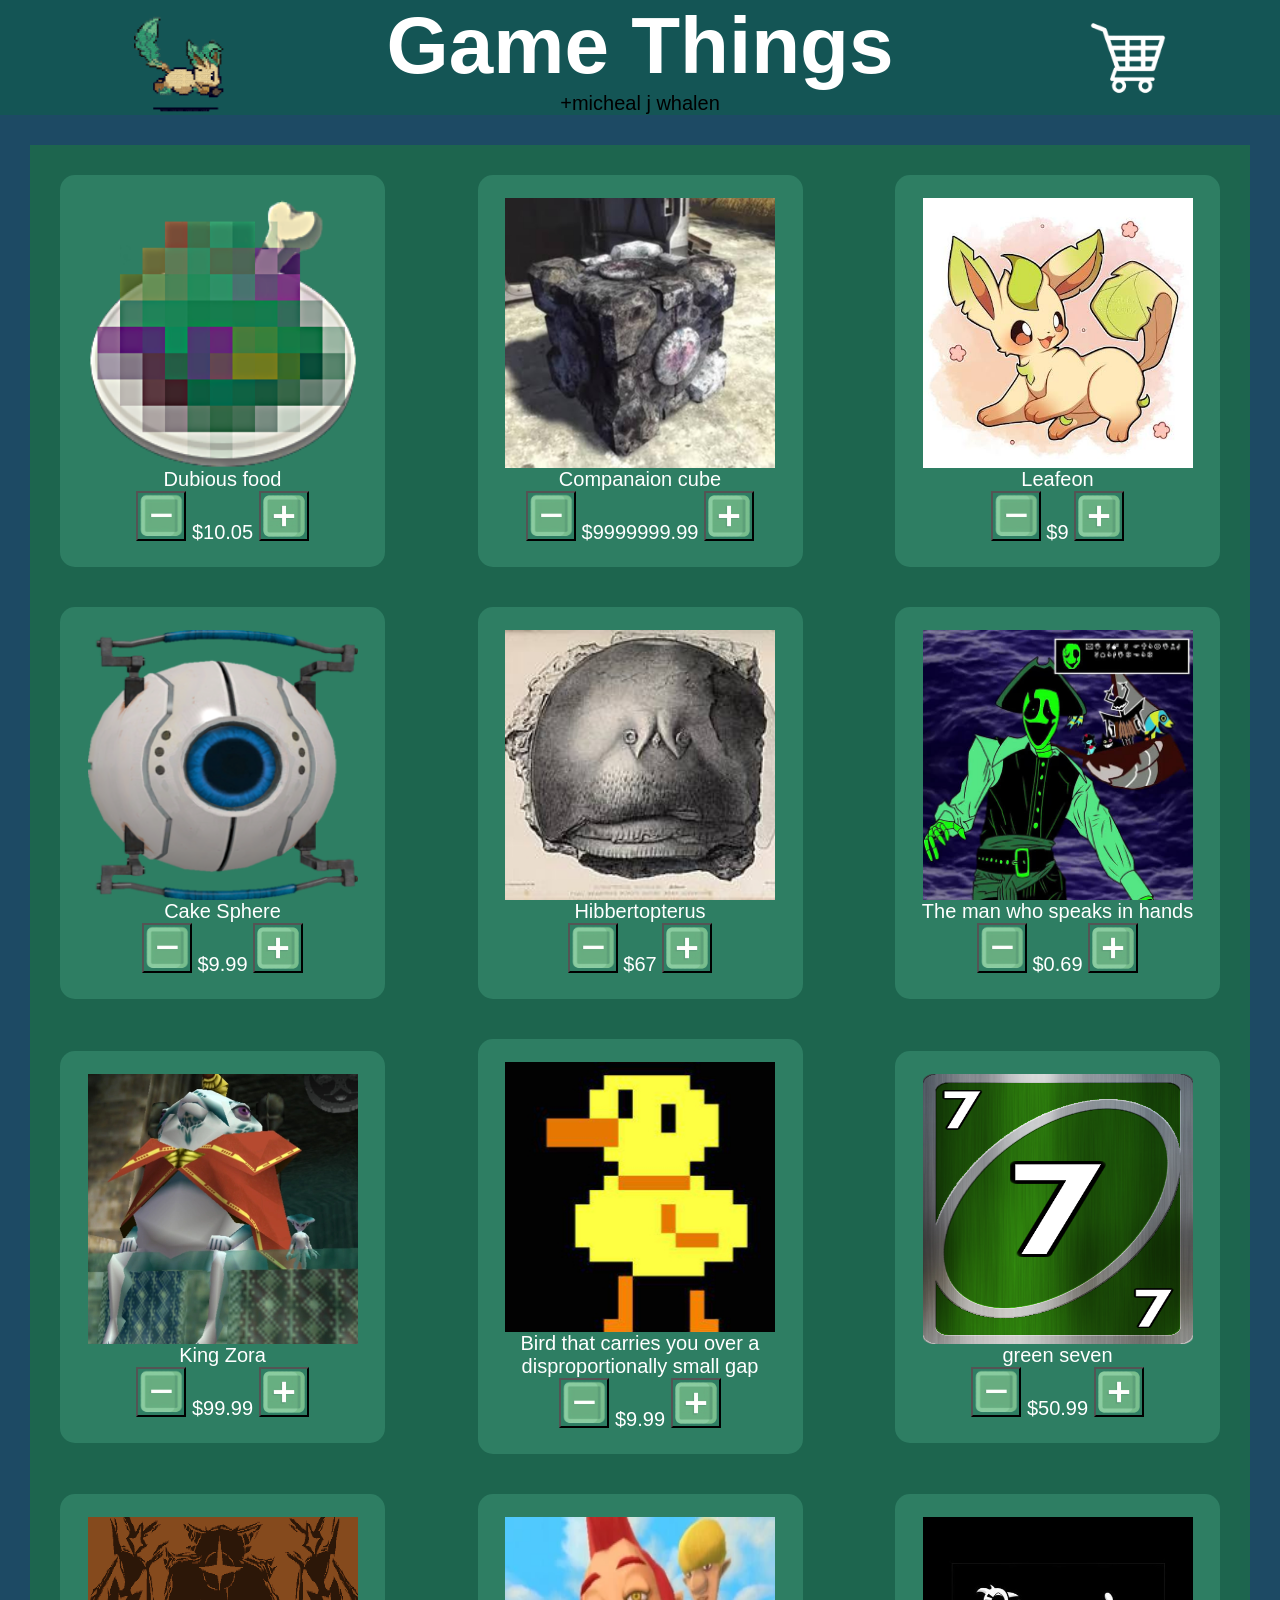
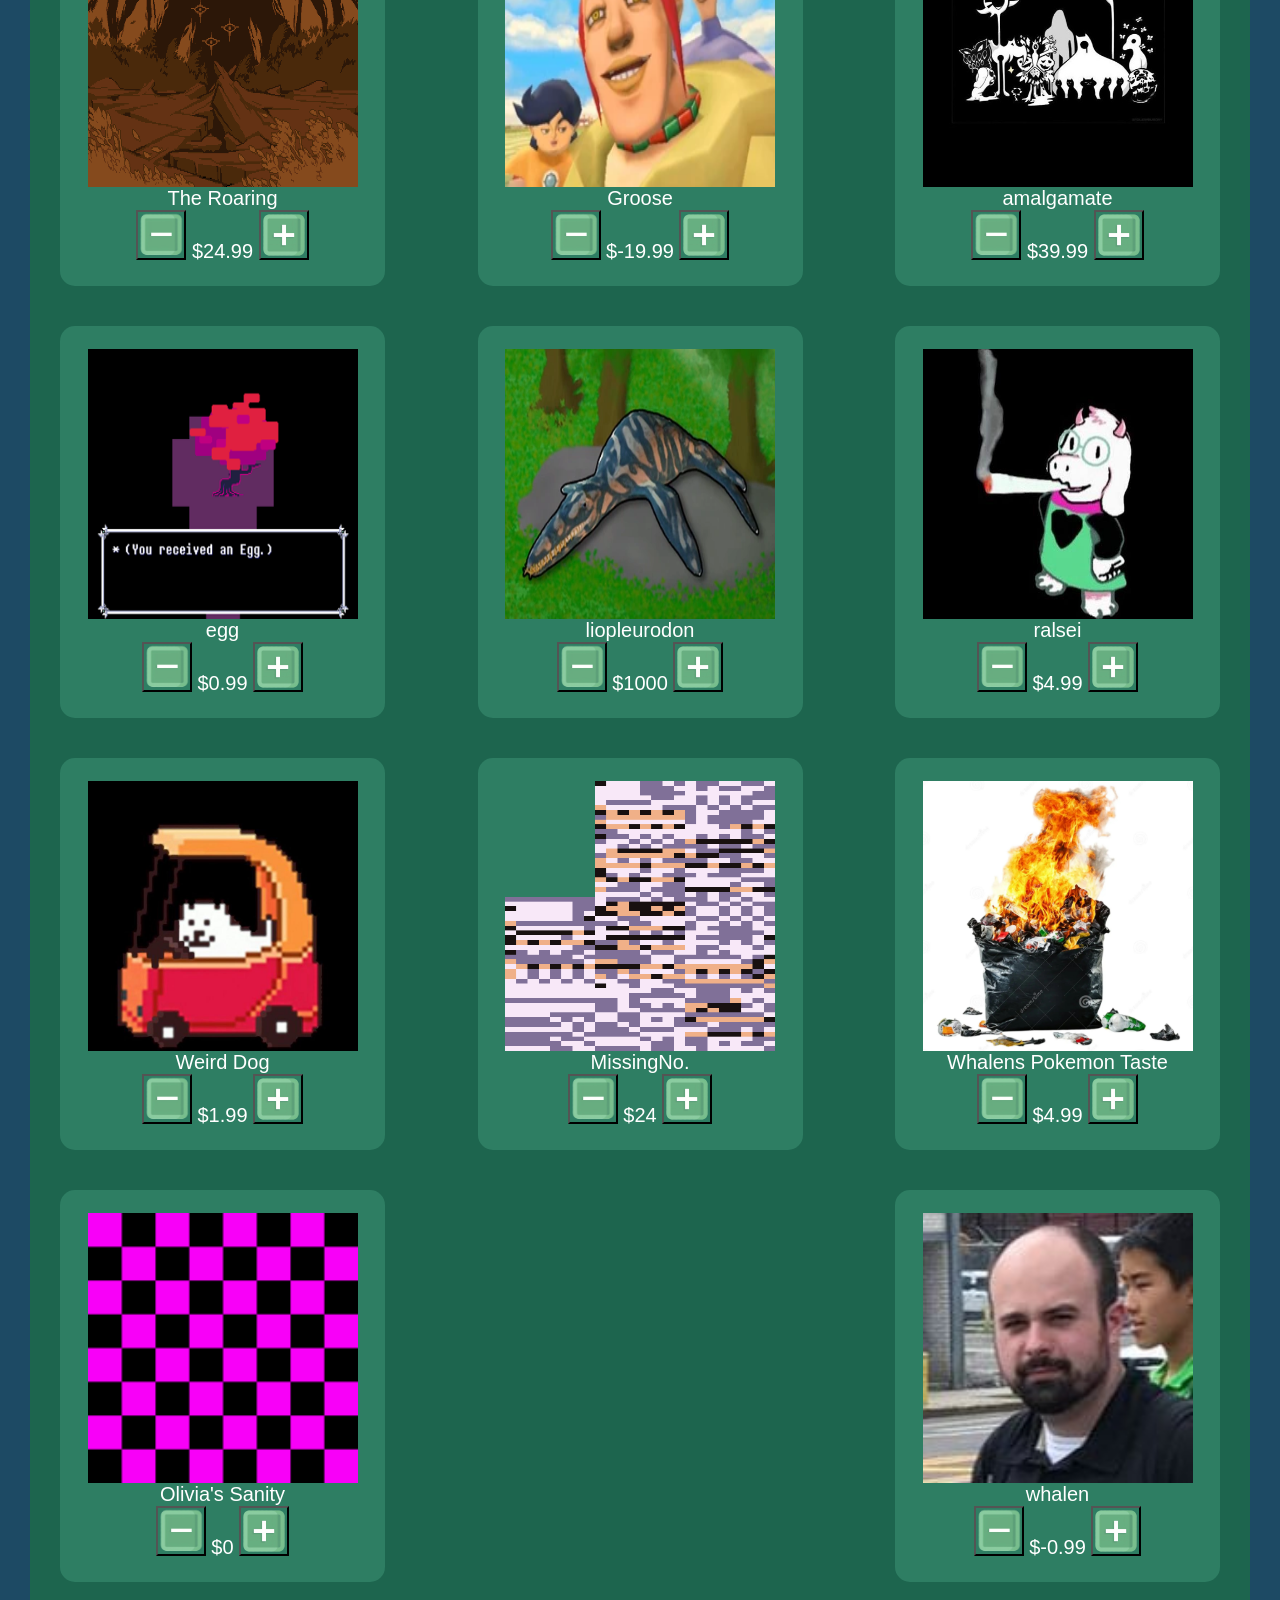
<file: index.html>
<html lang="en">
<link rel="stylesheet" href="thingi.css">
<link rel="stylesheet" href="app.js">

<head>
    <meta charset="UTF-8">
    <meta name="viewport" content="width=device-width, initial-scale=1.0">
    <title>Document</title>
    <script src="Stuff.js"></script>
</head>

<body onload="showthingy()">

    <h1 class="headery"> Game Things </h1>
    <p class="paragraphy"> +micheal j whalen </p>
    <img class="img-btn" src="images/testycarty.png" alt="carty" onclick="window.location.href='carty.html'">
    <img class="leafer" src="images/leafer.gif" alt="lef">


    <div style="background-color: #1d4a64; padding: 30px;">
        <div class="flex-container" id="flex-container1">
        </div>
    </div>

</body>

</html>
</file>
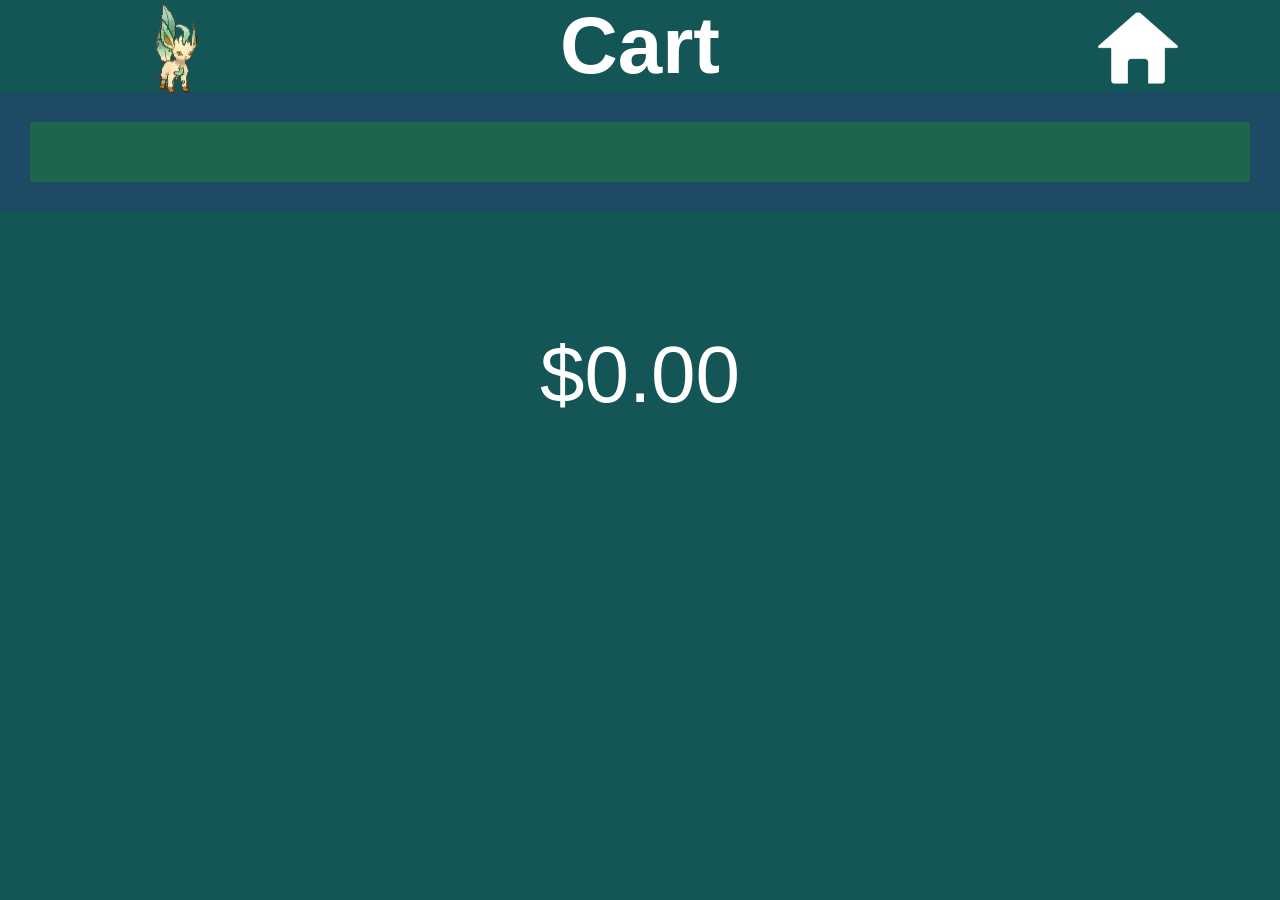
<file: carty.html>
<!DOCTYPE html>
<html lang="en">
<link rel="stylesheet" href="thingi.css">
<link rel="stylesheet" href="app.js">

<head>
  <h1 class="headery"> Cart </h1>
  <img class="home-btn" src="images/homey.png" alt="homey" onclick="window.location.href='index.html'">
  <img class="lef" src="images/leafyattak.webp" alt="lef">
  <meta charset="UTF-8">
  <meta name="viewport" content="width=device-width, initial-scale=1.0">
  <title>Document</title>
  <script src="Stuff.js"></script>

</head>

<body onload="showcart()">

  <div style="background-color: #1d4a64; padding: 30px;">
    <div class="flex-container" id="flex-container2">
    </div>
  </div>
  &nbsp;
  <div>
    <p class="headery" id="cart-total"></p>
  </div>
  &nbsp;
</body>

</html>
</file>
<file: thingi.css>
html,
body,
* {
    font-size: 100px;
    box-sizing: border-box;
    margin: 0;
    padding: 0;
}

body {
    background-color: #145555;
    font-family: ui-sans-serif, system-ui, sans-serif;
    font-weight: 400;
    font-style: normal;
}



.main {
    background-color: #1D654E;
    background-size: cover;
    background-position: center;
}



.imgflex {
    width: 270px;
    height: 270px;
}

.headery {
    font-size: 80px;
    color: white;
    text-align: center;
    font-family: arial, ui-sans-serif, system-ui, sans-serif;
}

.paragraphy {
    font-size: 20px;
    text-align: center;
    font-family: arial, ui-monospace, system-ui, monospace;
}

.linky {
    font-size: 15px;
    font-family: arial, ui-monospace, system-ui, monospace;
}

.flex-container {
    display: flex;
    flex-direction: row;
    justify-content: space-between;
    align-items: center;
    flex-wrap: wrap;
    gap: 40px;

    padding: 30px;
    background-color: #1D654E;
}

.flex-item {
    flex: 1;
    max-width: 325px;

    padding: 23px;
    background-color: #2e7e63;
    color: white;
    text-align: center;
    border-radius: 15px;
}


.leafer {
    max-width: 12%;
    height: 12%;
    display: block;
    position: absolute;
    top: 10px;
    left: 10.5%;
}

.lef {
    max-width: 11%;
    height: 11%;
    display: block;
    position: absolute;
    top: 0px;
    left: 10.5%;
}

.mainy {
    max-width: 9%;
    height: 9%;
    display: block;
    position: absolute;
    top: 5px;
    right: 8%;
}




.flex-containercart {
    display: flex;
    flex-direction: column;
    justify-content: space-between;
    align-items: left;
    flex-wrap: wrap;
    gap: 40px;

    padding: 30px;
    background-color: #1D654E;
    max-height: 100px;

}

.flex-itemcart {
    flex: 1;
    min-width: 325px;

    padding: 15px;
    background-color: #2e7e63;
    color: white;
    text-align: center;
    border-radius: 10px;

}


.carty {
    max-width: 12%;
    height: 12%;
    display: block;
    position: absolute;
    top: 8px;
    right: 8%;
}

.img-btn {
    width: 100px;
    height: 100px;
    display: block;
    position: absolute;
    top: 8px;
    right: 8%;
}

.home-btn:hover {
    filter: brightness(0.9);
}

.home-btn:active {
    transform: translateY(1px) scale(0.99);
}

.home-btn {
    width: 80px;
    height: 80px;
    display: block;
    position: absolute;
    top: 8px;
    right: 8%;
}

.home-btn:hover {
    filter: brightness(0.9);
}

.home-btn:active {
    transform: translateY(1px) scale(0.99);
}


.add-btn {
    width: 50px;
    height: 50px;
    /* display: block; */

    align-self: right;
    align-self: bottom;
    background-size: cover;
    background-image: url("images/plusy.png");
    background-color: transparent;
    outline: transparent;
}

.buy-btn {
    width: 300px;
    height: 100px;
    display: block;
    border-radius: 25px;
    align-self: center;
    margin-left: 5%;
    font-size: 25px;
}

.remove-btn {
    width: 50px;
    height: 50px;
    /* display: block; */

    align-self: right;
    align-self: bottom;
    background-size: cover;
    background-image: url("images/minusy.png");
    background-color: transparent;
    outline: transparent;
}
</file>
